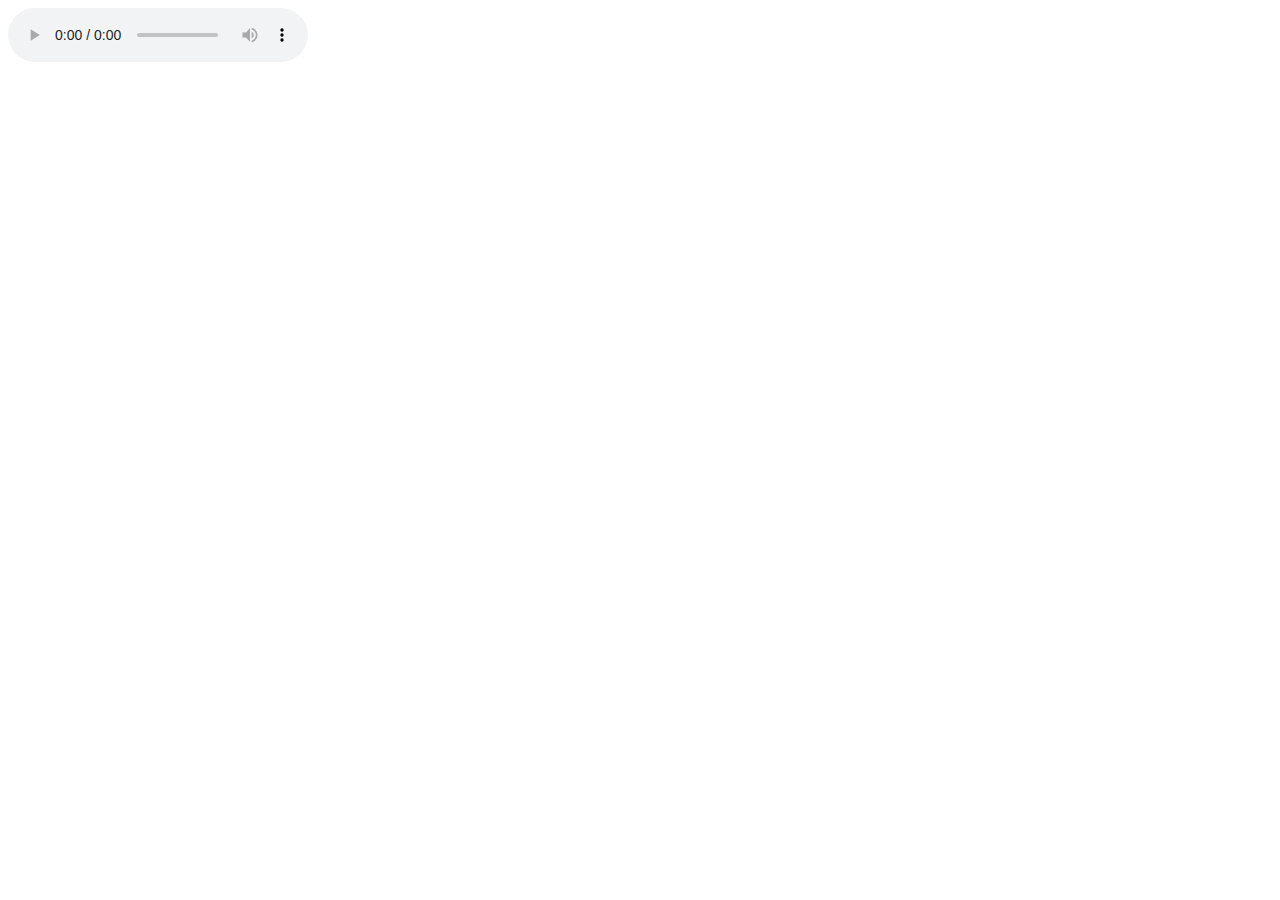
<file: test.html>
<!DOCTYPE html>
<html lang="en">

<head>
    <meta charset="UTF-8">
    <meta name="viewport" content="width=device-width, initial-scale=1.0">
    <title>Document</title>
    <script src="https://cdnjs.cloudflare.com/ajax/libs/jquery/3.7.1/jquery.min.js"></script>

</head>
<audio src="http://music.163.com/song/media/outer/url?id=28838219.mp3" controls></audio>
<div class="contantText">
    <div class="lrcList"></div>
</div>

<body>
    <script>
        var audio = document.querySelector("audio")
        var lrc_list = document.querySelector(".lrcList")
        var contanter = document.querySelector(".contantText")
        function setLrc() {
            var lrcContent = ''
            var result = []
            $.ajax({
                url: "https://music.163.com/api/song/media?id=28838219",
                dataType: "jsonp",
                success: function (data) {
                    lrcContent = data.lyric
                    lrcContent = lrcContent.split("\n\n")
                    for (let i = 0; i < lrcContent.length; i++) {
                        const str = lrcContent[i];
                        const parts = str.split("]");
                        const timeStr = parts[0].substring(1);
                        const obj = {
                            time: parseTime(timeStr),
                            words: parts[1]
                        };
                        result.push(obj);
                    }
                    createElements()
                }
            });

            function parseTime(timeStr) {
                const parts = timeStr.split(":");
                return +parts[0] * 60 + +parts[1]; // +一元运算符转数字
            }

            function findIndex() {
                const curTime = audio.currentTime;
                for (let i = 0; i < result.length; i++) {
                    if (curTime < result[i].time) {
                        return result[i - 1].words ? i - 1 : i - 2;
                    }
                }
                return result.length - 1;
            }

            function createElements() {
                const frag = document.createDocumentFragment(); // 文档片段
                for (let i = 0; i < result.length; i++) {
                    const li = document.createElement("li");
                    li.textContent = result[i].words;
                    frag.appendChild(li);
                }
                lrc_list.appendChild(frag);
            }

            function setOffset() {
                const containerHight = contanter.clientHeight;
                const liHight = lrc_list.children[0].clientHeight;
                const maxOffset = lrc_list.clientHeight - containerHight;
                const index = findIndex();
                let offset = liHight * index + liHight / 2 - containerHight / 2;
                if (offset < 0) {
                    offset = 0;
                }
                if (offset > maxOffset) {
                    offset = maxOffset;
                }
                lrc_list.style.transform = `translateY(-${offset}px)`;
                let li = lrc_list.querySelector(".active");
                if (li) {
                    li.classList.remove("active");
                }
                li = lrc_list.children[index];
                if (li) {
                    li.classList.add("active");
                }
            }
            audio.addEventListener("timeupdate", setOffset);
        }
        setLrc()
    </script>
</body>

</html>
</file>
